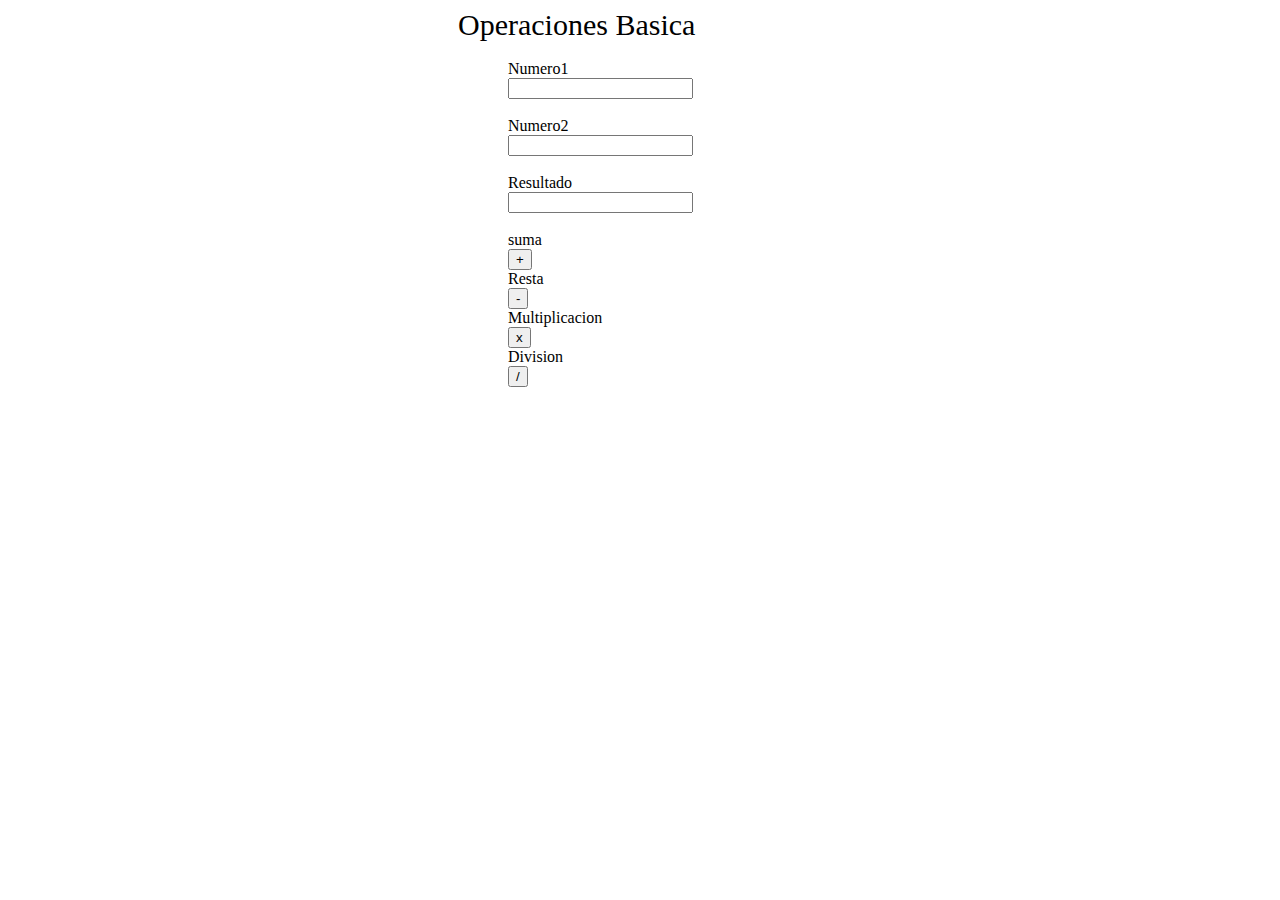
<file: calculadora/index.html>
<!DOCTYPE html>
<html lang="en">
<head>
	<meta charset="UTF-8">
	<title>Calculadora</title>
	<script type="text/javascript" src="js/eventos.js">
	
	</script>
	<link rel="stylesheet" href="css/estilo.css">
</head>
<body>

<label for="" id="principal">Operaciones Basica</label><br><br>
<div>
	<form action="">
	<label for="">Numero1 </label>
	<input type="text"  id="num1"><br><br>
	<label for="">Numero2</label>
		<input type="text" id="num2"><br><br>
		<label for="" >Resultado</label>
		<input type="text"  id="res"><br><br>
		<label for="">suma</label>
	 <input type="button" value="+" onclick="suma()">
	 <label for="">Resta</label>
		<input type="button" value="-" onclick="resta()">
		<label for="">Multiplicacion</label>
		<input type="button" value="x" onclick="multiplicacion()">
		<label for="">Division</label>
		<input type="button" value="/" onclick="division()">
		</form>
	
	</div>
</body>
</html>
</file>
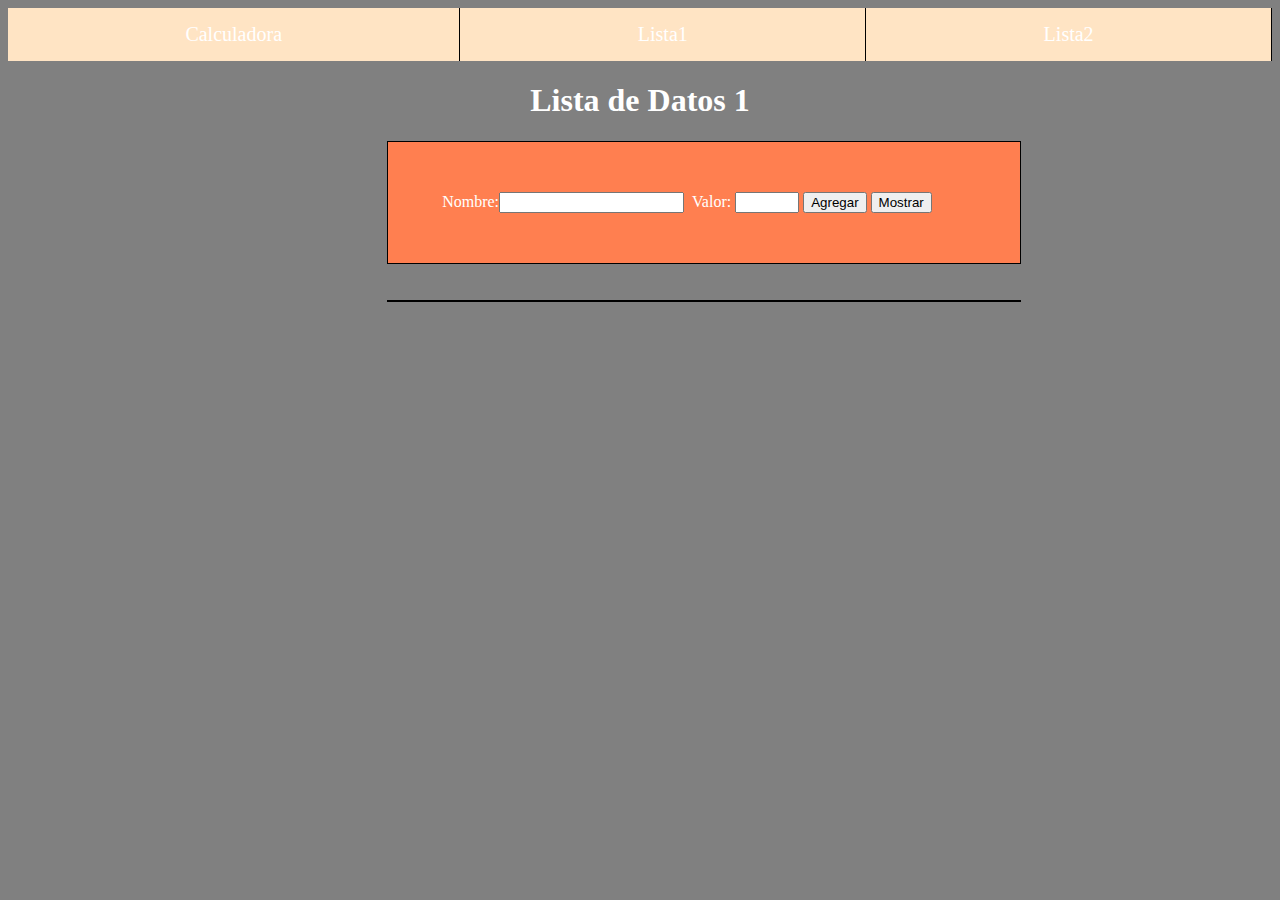
<file: Tarea n2/index2.html>
<!DOCTYPE html>
<html lang="es">
<head>
    <meta charset="UTF-8">
    <title>lista</title>
    <link rel="stylesheet" href="css/estilos.css">
    <script type="text/ecmascript" src="js/lista%201.js">
	</script>
</head>
<body>
  <nav class="menu">
    <uL>
        <li> <a href="index.html">Calculadora</a></li>
        <li> <a href="index2.html">Lista1</a></li>
        <li> <a href="index3.html">Lista2</a></li>
    </uL>     
    
</nav>

   <header>
       <h1>Lista de Datos 1</h1>
   </header>
    <div>
        <form action="">
            <tr><td>&nbsp;Nombre:<input type="text" name="Nombre" id="nom"></td></tr>
            <tr><td>&nbsp;Valor:&nbsp;<input type="number" name="numero" id="num" min="1" max="999"></td></tr>
            
            <tr><td><input type="button" value="Agregar" id="btn_agregar" onclick="guardar()"></td></tr>
            <tr><td><input type="button" value="Mostrar" onclick="mostrar()"></td></tr>
            
        </form>
        
        
    </div>
    <br><br>
    <section id="caja">
        
        
    </section>
</body>
</html>
</file>
<file: calculadora/css/estilo.css>
#principal{
	text-align: center;
	font-family: fantasy;
	margin: 450px;
	font-size: 30px;
}

label{
	margin: 500px;
}

input{
	margin-left: 500px;
}
</file>
<file: Tarea n2/css/estilos.css>
body{
    background-color: gray;
}
.menu ul{
	margin: 0;
	list-style: none;
	padding: 0;
	display: flex;
	background-color: bisque;
}
.menu li{
	text-align: center;
	flex-grow: 1;
	border-right: 1px solid black;
}

.menu li:hover{
	background: rgba(0,0,0,0.3);
	
	
}

.menu li a{
	display: block;
	padding: 15px 20px;
	color: white;
	text-decoration: none;
	font-size: 20px;
	font-family: fantasy;
}

div{
	border: 1px solid black;
	margin-left: 30%;
	background-color: coral; 
	width: 50%;
	color: white;
}
form{
	margin: 50px;
}
header {
	text-align: center;
	font-family: fantasy;
	color: white;
}

section{
	border: 1px solid black;
	margin-left: 30%;
	background-color: coral; 
	width: 50%;
	color: white;
	height: 30%;
	
}
</file>
